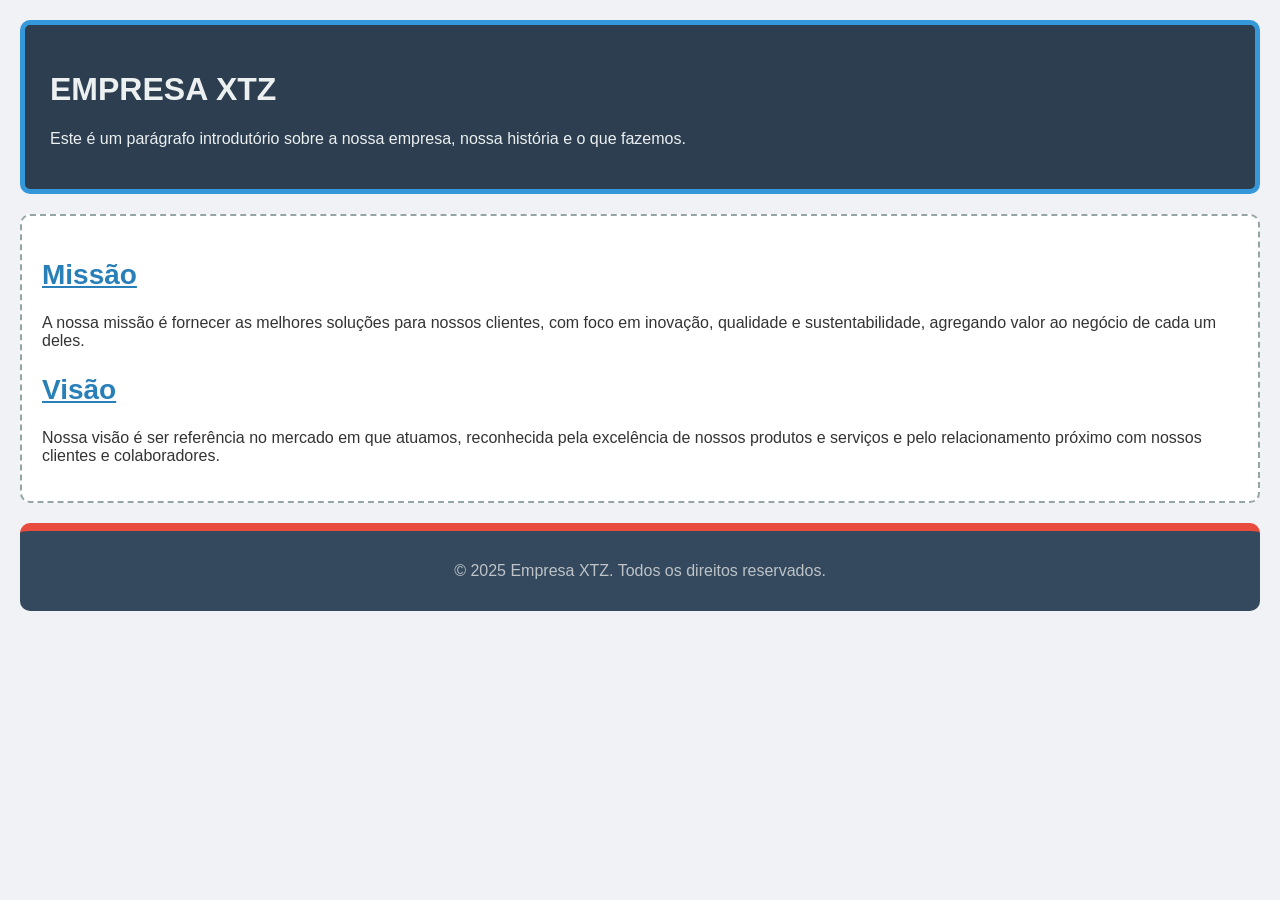
<file: index.html>
<!DOCTYPE html>
<html lang="pt-BR">
<head>
    <meta charset="UTF-8">
    <meta name="viewport" content="width=device-width, initial-scale=1.0">
    <link rel="stylesheet" href="styles.css">
    <title>Empresa XTZ</title>
</head>
<body>

    <header>
        <h1>EMPRESA XTZ</h1>
        <p>Este é um parágrafo introdutório sobre a nossa empresa, nossa história e o que fazemos.</p>
    </header>

    <main>
        <section>
            <h2>Missão</h2>
            <p>A nossa missão é fornecer as melhores soluções para nossos clientes, com foco em inovação, qualidade e sustentabilidade, agregando valor ao negócio de cada um deles.</p>
        </section>

        <section>
            <h2>Visão</h2>
            <p>Nossa visão é ser referência no mercado em que atuamos, reconhecida pela excelência de nossos produtos e serviços e pelo relacionamento próximo com nossos clientes e colaboradores.</p>
        </section>
    </main>

    <footer>
        <p>&copy; 2025 Empresa XTZ. Todos os direitos reservados.</p>
    </footer>

</body>
</html>
</file>
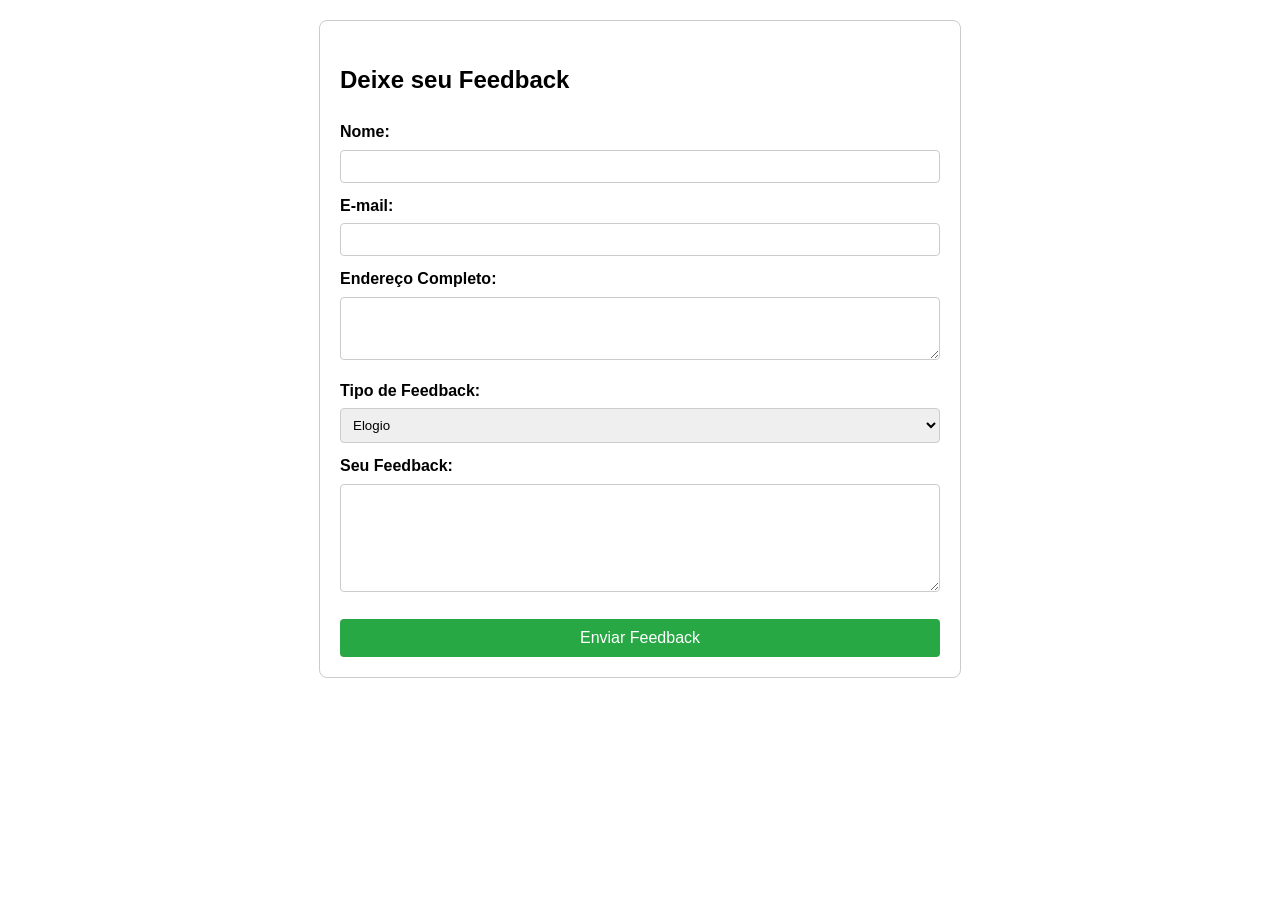
<file: feedback.html>
<!DOCTYPE html>
<html lang="pt-BR">
<head>
    <meta charset="UTF-8">
    <meta name="viewport" content="width=device-width, initial-scale=1.0">
    <title>Formulário de Feedback</title>
    <style>
        /* Estilos simples para melhorar a legibilidade */
        body {
            font-family: sans-serif;
            line-height: 1.6;
            margin: 20px;
        }
        form {
            max-width: 600px;
            margin: 0 auto;
            padding: 20px;
            border: 1px solid #ccc;
            border-radius: 8px;
        }
        label {
            display: block;
            margin-top: 10px;
            font-weight: bold;
        }
        input[type="text"],
        input[type="email"],
        textarea,
        select {
            width: 100%;
            padding: 8px;
            margin-top: 5px;
            border: 1px solid #ccc;
            border-radius: 4px;
            box-sizing: border-box; /* Garante que padding não afete a largura total */
        }
        button {
            display: block;
            width: 100%;
            padding: 10px;
            margin-top: 20px;
            background-color: #28a745;
            color: white;
            border: none;
            border-radius: 4px;
            font-size: 16px;
            cursor: pointer;
        }
        button:hover {
            background-color: #218838;
        }
    </style>
</head>
<body>

    <form action="#" method="post">
        <h2>Deixe seu Feedback</h2>

        <div>
            <label for="nome">Nome:</label>
            <input type="text" id="nome" name="nome_usuario" required>
        </div>

        <div>
            <label for="email">E-mail:</label>
            <input type="email" id="email" name="email_usuario" required>
        </div>

        <div>
            <label for="endereco">Endereço Completo:</label>
            <textarea id="endereco" name="endereco_usuario" rows="3" required></textarea>
        </div>

        <div>
            <label for="tipo_feedback">Tipo de Feedback:</label>
            <select id="tipo_feedback" name="tipo_feedback">
                <option value="elogio">Elogio</option>
                <option value="sugestao">Sugestão</option>
                <option value="critica">Crítica</option>
                <option value="outro">Outro</option>
            </select>
        </div>

        <div>
            <label for="feedback">Seu Feedback:</label>
            <textarea id="feedback" name="mensagem_feedback" rows="6" required></textarea>
        </div>

        <button type="submit">Enviar Feedback</button>

    </form>

</body>
</html>
</file>
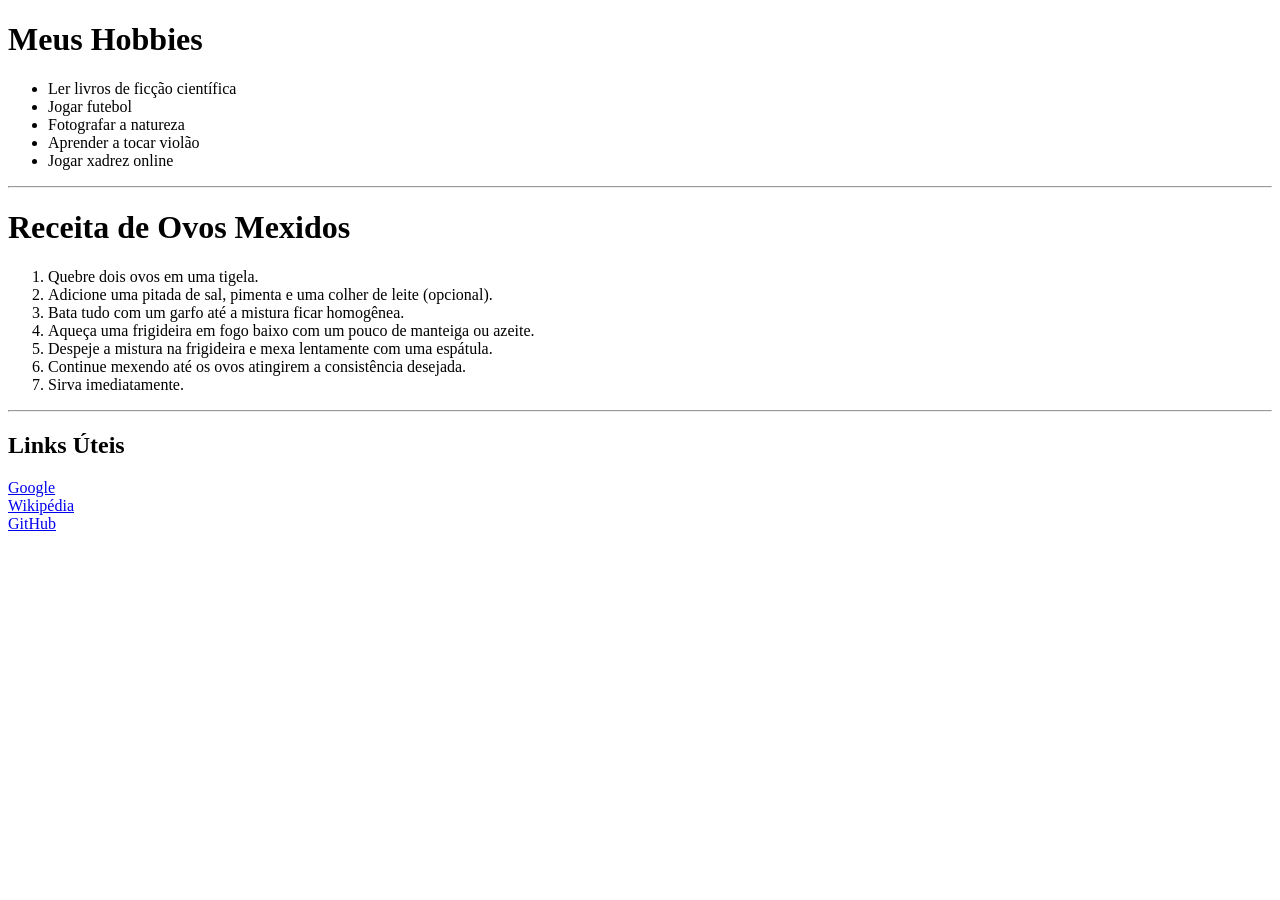
<file: listas.html>
<!DOCTYPE html>
<html lang="pt-BR">
<head>
    <meta charset="UTF-8">
    <meta name="viewport" content="width=device-width, initial-scale=1.0">
    <title>Listas e Navegação</title>
</head>
<body>

    <h1>Meus Hobbies</h1>
    <ul>
        <li>Ler livros de ficção científica</li>
        <li>Jogar futebol</li>
        <li>Fotografar a natureza</li>
        <li>Aprender a tocar violão</li>
        <li>Jogar xadrez online</li>
    </ul>

    <hr>

    <h1>Receita de Ovos Mexidos</h1>
    <ol>
        <li>Quebre dois ovos em uma tigela.</li>
        <li>Adicione uma pitada de sal, pimenta e uma colher de leite (opcional).</li>
        <li>Bata tudo com um garfo até a mistura ficar homogênea.</li>
        <li>Aqueça uma frigideira em fogo baixo com um pouco de manteiga ou azeite.</li>
        <li>Despeje a mistura na frigideira e mexa lentamente com uma espátula.</li>
        <li>Continue mexendo até os ovos atingirem a consistência desejada.</li>
        <li>Sirva imediatamente.</li>
    </ol>

    <hr>

    <nav>
        <h2>Links Úteis</h2>
        <a href="https://www.google.com" target="_blank">Google</a><br>
        <a href="https://www.wikipedia.org" target="_blank">Wikipédia</a><br>
        <a href="https://github.com" target="_blank">GitHub</a>
    </nav>

</body>
</html>
</file>
<file: styles.css>
body {
    font-family: 'Segoe UI', Tahoma, Geneva, Verdana, sans-serif;
    margin: 0;
    padding: 0;
    background-color: #f0f2f5;
}

header {
    background-color: #2c3e50;
    color: #ecf0f1;
    padding: 25px;
    margin: 20px;
    border: 5px solid #3498db;
    border-radius: 10px;
}

main {
    background-color: #ffffff;
    color: #333333;
    padding: 20px;
    margin: 20px;
    border: 2px dashed #95a5a6;
    border-radius: 10px;
}

footer {
    background-color: #34495e;
    color: #bdc3c7;
    padding: 15px;
    margin: 20px;
    border-top: 8px solid #e74c3c;
    border-radius: 10px;
    text-align: center;
}

/* NOVAS REGRAS ADICIONADAS AQUI */

h2 {
    color: #2980b9;
    font-size: 28px;
    text-decoration: underline;
}

.destaque {
    font-style: italic;
    background-color: #f1c40f40; /* Amarelo com transparência */
    padding: 2px 5px;
    border-radius: 3px;
}

#importante {
    border-top: 4px solid #c0392b;
    padding-top: 10px;
    margin-top: 15px;
}
</file>
